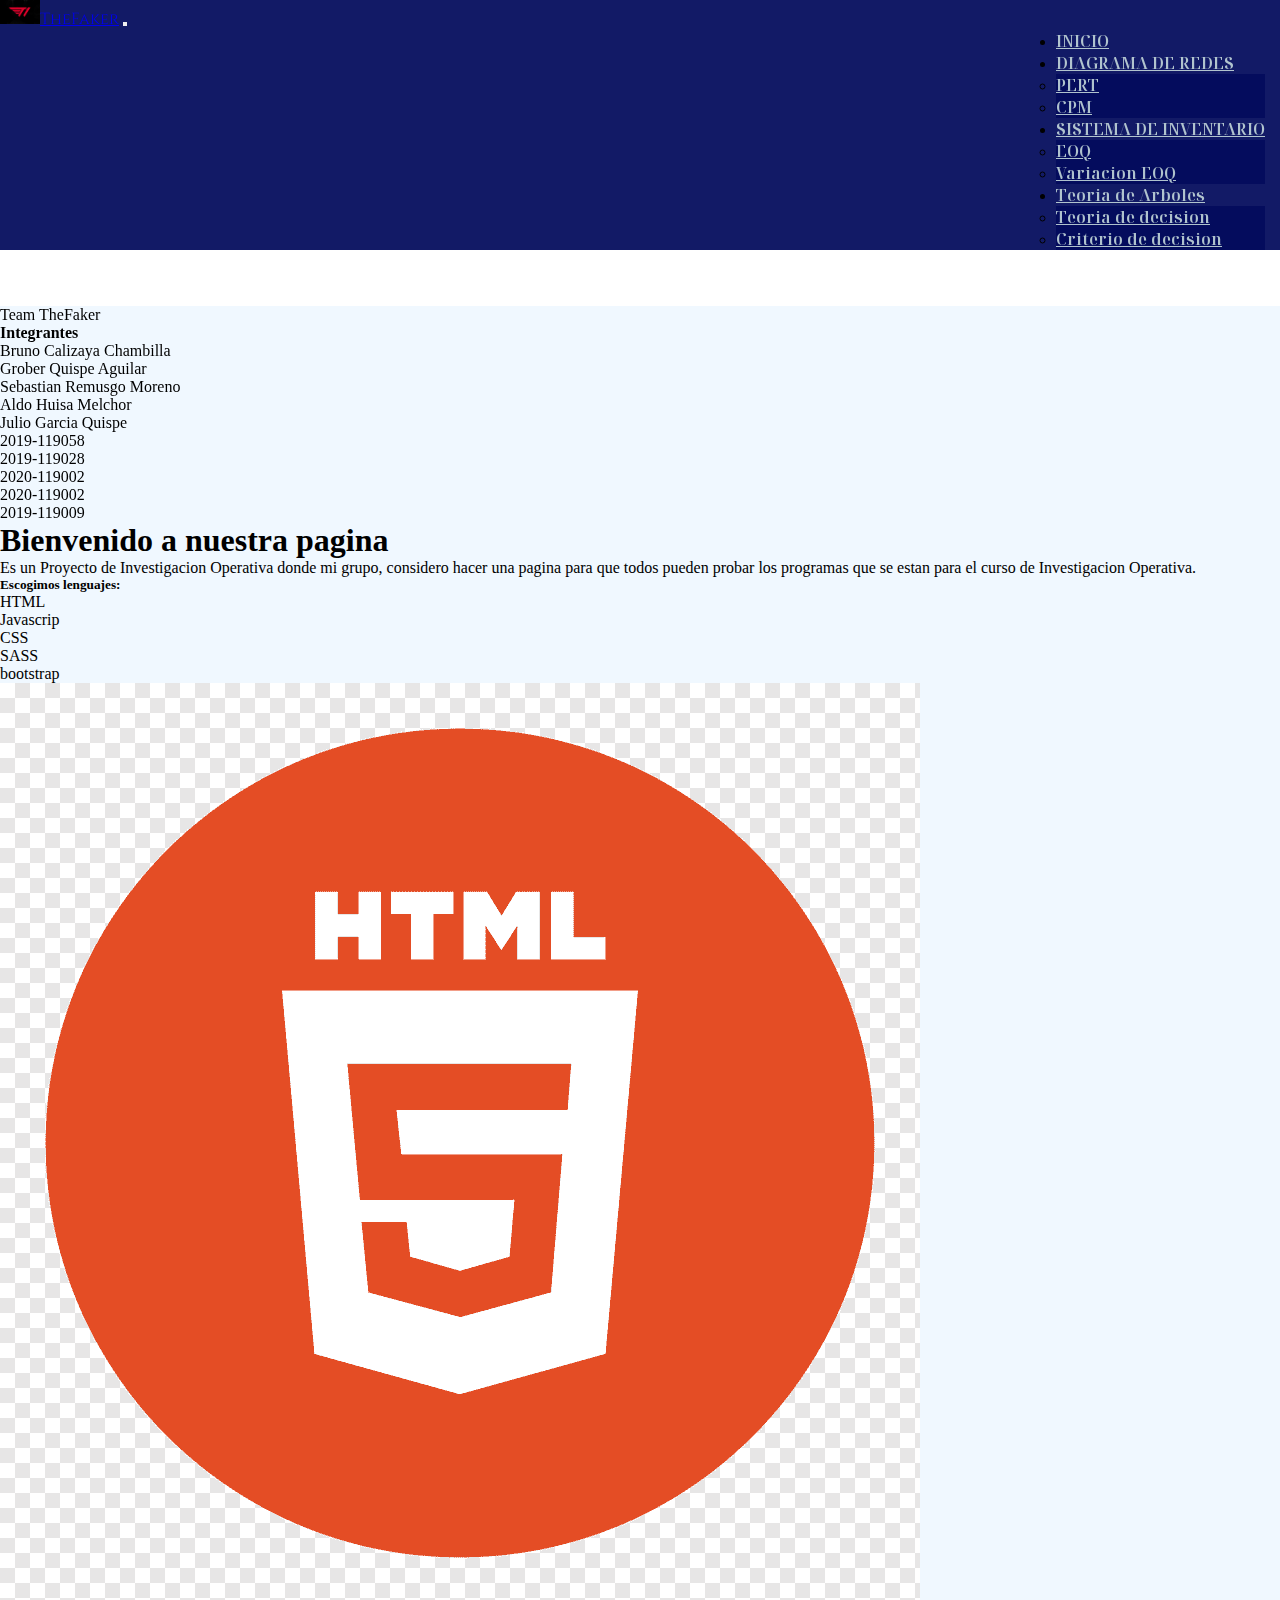
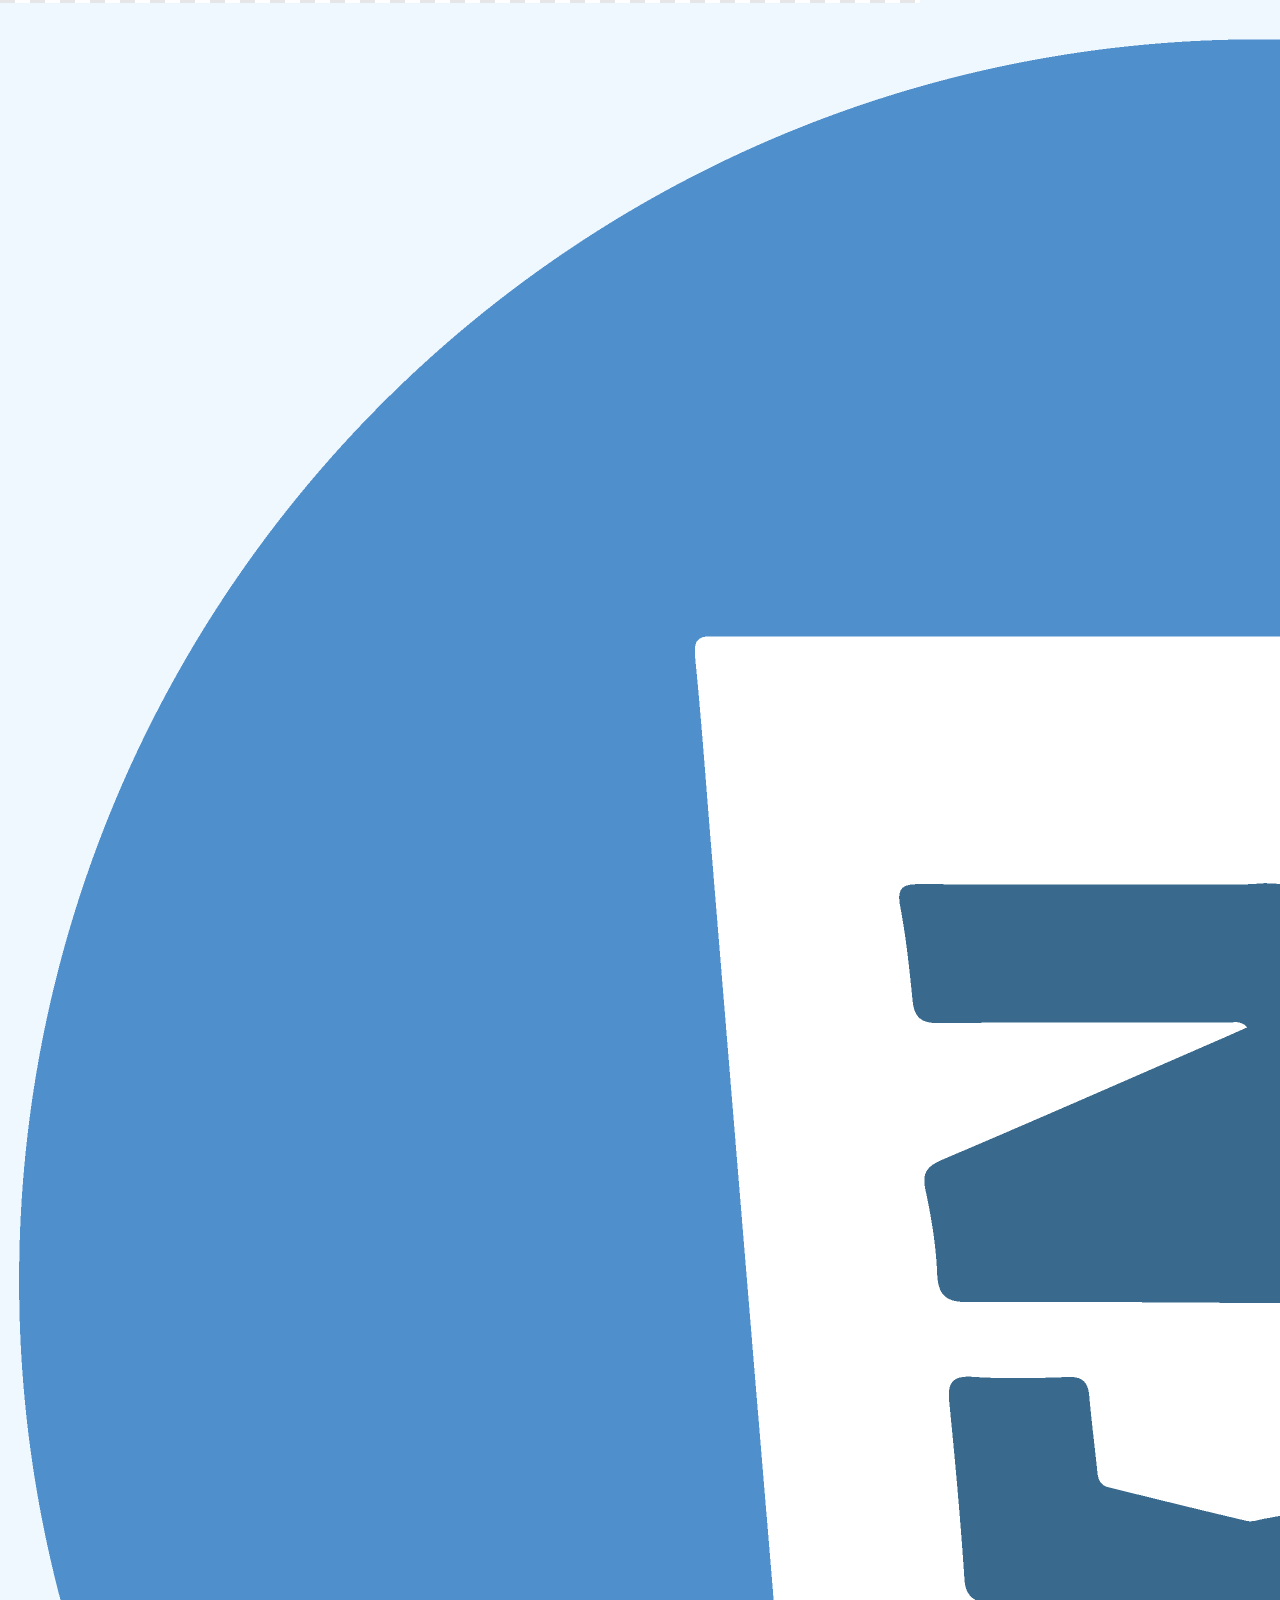
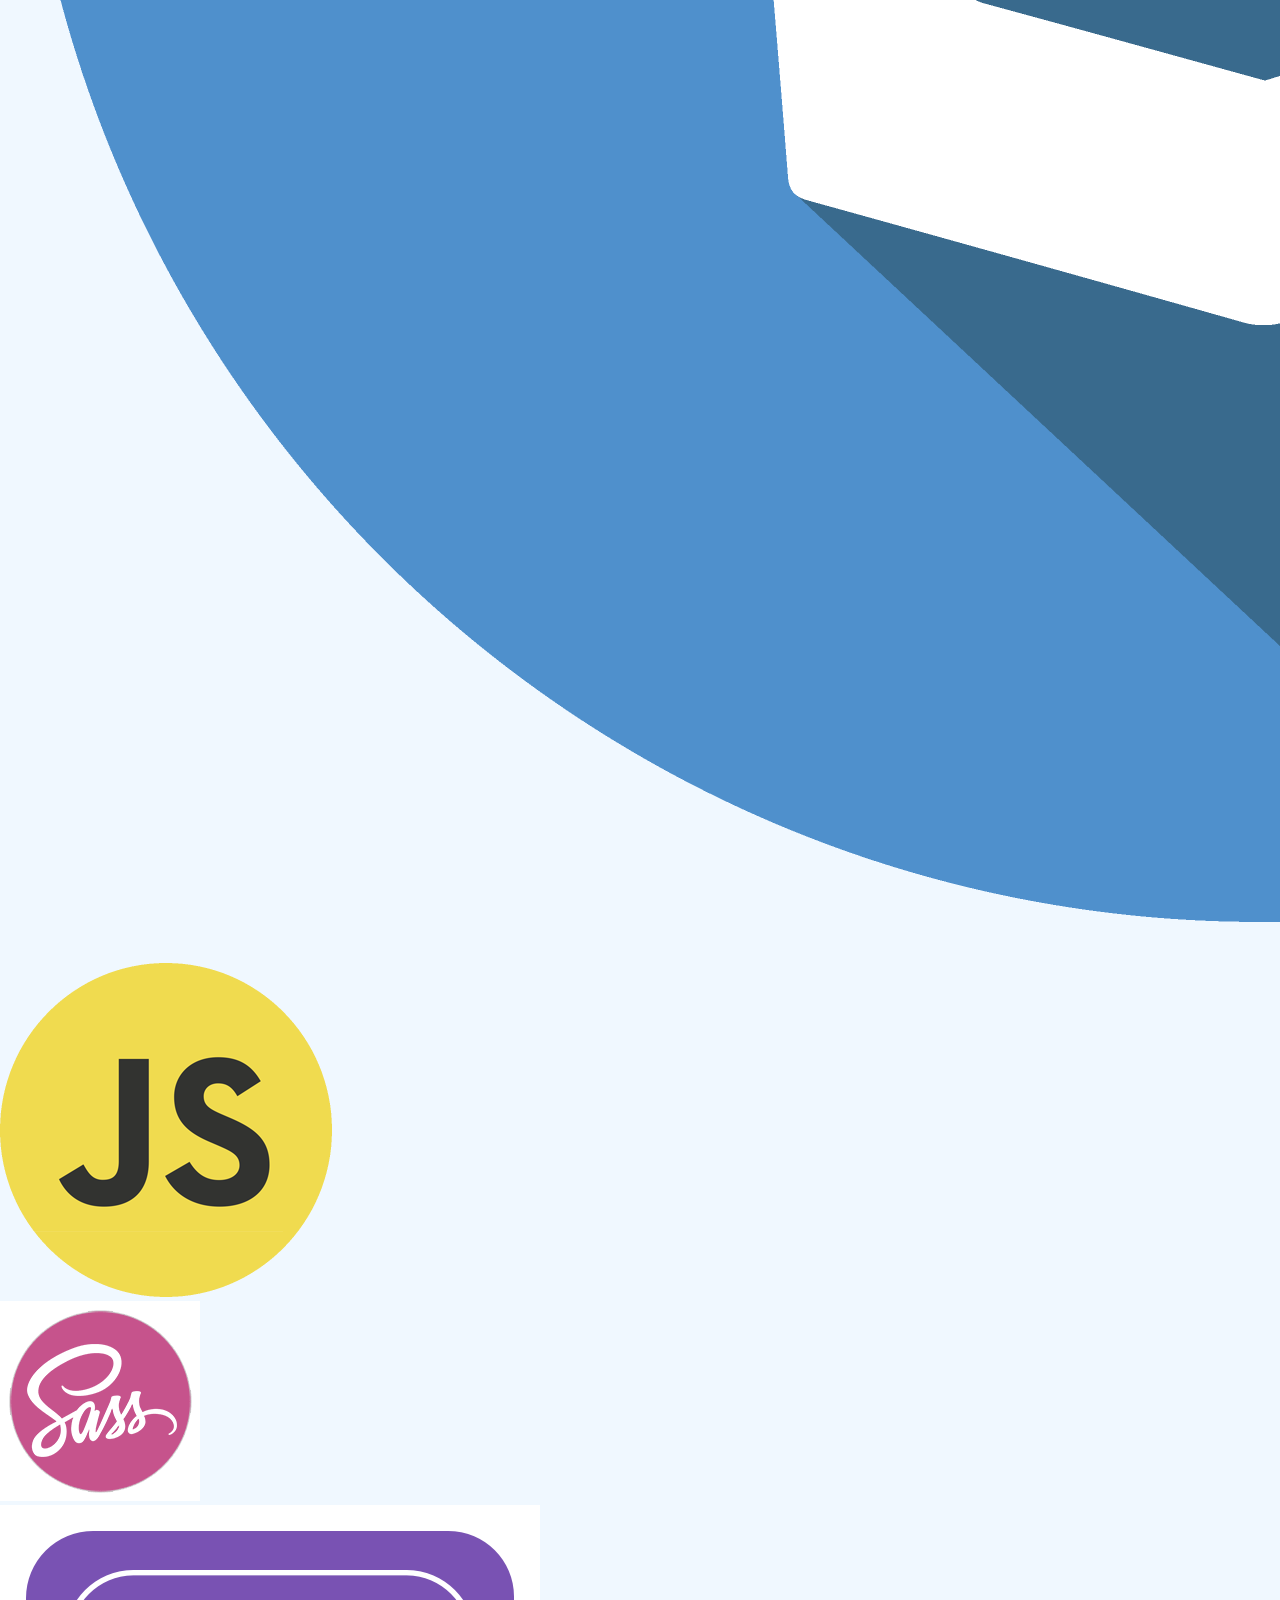
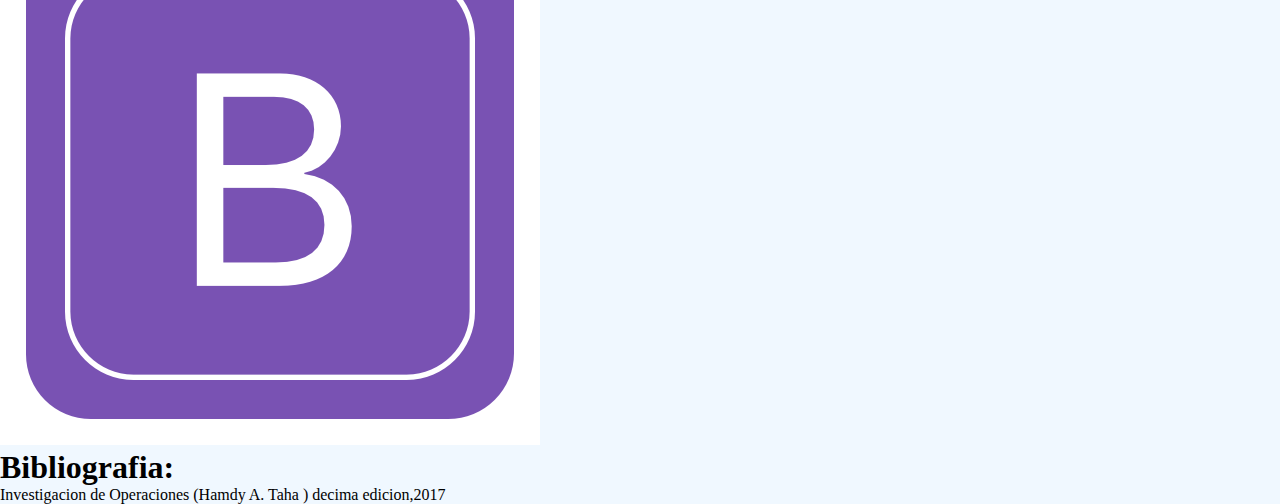
<file: index.html>
<!DOCTYPE html>
<html lang="en">
<head>
    <meta charset="UTF-8">
    <meta http-equiv="X-UA-Compatible" content="IE=edge">
    <meta name="viewport" content="width=device-width, initial-scale=1.0">
    <!----Boostrap 5.2v----------->
    <link href="https://cdn.jsdelivr.net/npm/bootstrap@5.2.2/dist/css/bootstrap.min.css" rel="stylesheet" integrity="sha384-Zenh87qX5JnK2Jl0vWa8Ck2rdkQ2Bzep5IDxbcnCeuOxjzrPF/et3URy9Bv1WTRi" crossorigin="anonymous">
    <script src="https://cdn.jsdelivr.net/npm/bootstrap@5.2.2/dist/js/bootstrap.bundle.min.js" integrity="sha384-OERcA2EqjJCMA+/3y+gxIOqMEjwtxJY7qPCqsdltbNJuaOe923+mo//f6V8Qbsw3" crossorigin="anonymous"></script>
    <!---Fonts family---->
    <link rel="preconnect" href="https://fonts.googleapis.com">
    <link rel="preconnect" href="https://fonts.googleapis.com">
    <link rel="preconnect" href="https://fonts.gstatic.com" crossorigin>
    <link rel="preconnect" href="https://fonts.googleapis.com">
    <link rel="preconnect" href="https://fonts.gstatic.com" crossorigin>
    <link href="https://fonts.googleapis.com/css2?family=Cinzel&family=Noto+Serif+Display:ital,wght@1,200&display=swap" rel="stylesheet">
    <link href="https://fonts.googleapis.com/css2?family=Quicksand:wght@300&display=swap" rel="stylesheet">
    <!------------CSS--------------->
    <link rel="stylesheet" href="./css/styles.css">
    <title>Investigacion Operativa 2</title>
</head>
<body>
    <header class="header">
      <nav class="navbar navbar-expand-lg header_navegacion">
        <div class="container-fluid  ">
          <a href="./index.html" class="navbar-brand header_navegacion_icono"><img src="./img/logo.jpeg" alt="logo" width="40" height="24" class="d-inline-block align-text-top">TheFaker</a>
          <button class="navbar-toggler icono" type="button" data-bs-toggle="collapse" data-bs-target="#navbarNav" aria-controls="navbarNav" aria-expanded="false" aria-label="Toggle navigation">
            <span class="navbar-toggler-icon "></span>
          </button>
          <div class="collapse navbar-collapse header_navegacion_navbar" id="navbarNav">
            <ul class="navbar-nav">
              <li class="nav-item">
                <a class="nav-link" aria-current="page" href="./index.html">INICIO</a>
              </li>
              <li class="nav-item dropdown">
                <a class="nav-link dropdown-toggle" href="#" data-bs-toggle="dropdown" aria-expanded="false">DIAGRAMA DE REDES</a>
                <ul class="dropdown-menu">
                  <li><a href="./pages/Redes/PERT.html" class="dropdown-item">PERT</a></li>
                  <li><a href="./pages/Redes/CPM.html" class="dropdown-item">CPM</a></li>
                </ul>
              </li>
              <li class="nav-item dropdown">
                <a class="nav-link dropdown-toggle" href="#" data-bs-toggle="dropdown" aria-expanded="false">SISTEMA DE INVENTARIO</a>
                <ul class="dropdown-menu">
                  <li><a href="./pages/EOQ/EOQ.html" class="dropdown-item">EOQ</a></li>
                  <li><a href="./pages/EOQ/Variacion_EOQ.html" class="dropdown-item">Variacion EOQ </a></li>
                </ul>
              </li>
              <li class="nav-item dropdown">
                <a class="nav-link dropdown-toggle" href="#" data-bs-toggle="dropdown" aria-expanded="false">Teoria de Arboles</a>
                <ul class="dropdown-menu">
                  <li><a href="./pages/teoria_decision/Arboles.html" class="dropdown-item">Teoria de decision</a></li>
                  <li><a href="./pages/teoria_decision/Criterios.html" class="dropdown-item">Criterio de decision</a></li>
                </ul>
              </li>
            </ul>
          </div>
        </div>
      </nav>
    </header>
    <main class="main container-fluid index">
      <section class="row justify-content-evenly">
        <section class=" col-5 card text-bg-dark mb-3  shadow-lg rounded integrantes" style="max-width:30rem;max-height:18rem;">
          <div class="card-header text-center h3">Team TheFaker</div>
          <div class="card-body"> 
            <h4 class="card-title lista_integrantes">Integrantes</h1>
            <div class="row  lista">
              <div class="col-7 d-flex justify-content-center name">
                <ul>
                  <li class="card-text student_delegado">Bruno  Calizaya Chambilla</li>
                  <li class="card-text student">Grober  Quispe Aguilar</li>
                  <li class="card-text student">Sebastian  Remusgo Moreno</li>
                  <li class="card-text student">Aldo  Huisa Melchor</li>
                  <li class="card-text student">Julio  Garcia Quispe</li>
                </ul>
              </div>
              <div class="col-4  d-flex justify-content-center codigo">
                <ul>
                  <li class="card-text student_delegado">2019-119058</li>
                  <li class="card-text student">2019-119028</li>
                  <li class="card-text student">2020-119002</li>
                  <li class="card-text student">2020-119002</li>
                  <li class="card-text student">2019-119009</li>
                </ul>
              </div>
            </div>
          </div>
        </section>
        <section class="col-5 Introduccion">
          <section class="Introduccion_Text">
            <h1 class="text-center">Bienvenido a nuestra pagina</h1>
            <p>Es un Proyecto de Investigacion Operativa donde mi grupo, considero hacer una pagina para que todos pueden probar los programas que se estan para el curso de  Investigacion Operativa.</p>
            <h5>Escogimos lenguajes:</h5>
            <ol>
              <li>HTML</li>
              <li>Javascrip</li>
              <li>CSS</li>
              <li>SASS</li>
              <li>bootstrap</li>
            </ol>
            <picture class="container-fluid">
              <div class="row justify-content-center ">
                <div class="col-5 text-center">
                  <img src="./img/html.png" class="img-fluid img-thumbnail rounded text-center rounded" alt="html">
                </div>
                <div class="col-5 text-center">
                  <img src="./img/css1.png" class="img-fluid img-thumbnail rounded text-center rounded" alt="css">
                </div>
              </div>
              <div class="row justify-content-center">
                  <div class="col-5 text-center">
                    <img src="./img/js2.png" class="img-fluid img-thumbnail rounded text-center rounded" alt="js">
                 </div>   
                  <div class="col-5 text-center">
                    <img src="./img/sass.png" class="img-fluid img-thumbnail rounded text-center rounded" alt="sass">
                  </div>
              </div>
              <div class="row justify-content-center">
                  <div class="col-5 align-content-center">
                  <img src="./img/bootstrap.png" class="img-fluid img-thumbnail rounded text-center rounded" alt="bootstrap">
                  </div>
              </div>
            </picture>
          </section>
          <h1>Bibliografia:</h1>
          <ul>
            <li class="h5">Investigacion de Operaciones (Hamdy A. Taha ) decima edicion,2017</li>
          </ul>
        </section>
      </section>
    </main>
</body>
</file>
<file: css/styles.css>
/*variables*/
/*------------Partials------*/
* {
  padding: 0px;
  margin: 0px;
}

/*body*/
.header {
  position: sticky;
  top: 0px;
}
.header_navegacion {
  background-color: rgba(4, 13, 93, 0.945);
  z-index: 3;
}
.header_navegacion_icono {
  font-family: "Cinzel", serif;
}
.header_navegacion icono:hover {
  background-color: 15;
}
.header_navegacion_navbar {
  display: flex;
  justify-content: flex-end;
}
@media (max-width: 991px) {
  .header_navegacion_navbar {
    justify-content: flex-start;
  }
}
.header_navegacion_navbar ul {
  padding-right: 15px;
}
.header_navegacion_navbar ul a {
  font-family: "Noto Serif Display", serif;
  font-weight: 600;
  color: rgba(209, 230, 227, 0.834);
}
.header_navegacion_navbar ul ul {
  background-color: rgba(4, 13, 93, 0.945);
  font-weight: bolder;
}

.main {
  background-color: aliceblue;
}
.main .integrantes {
  position: sticky;
  margin-top: 3.5rem;
  top: 70px;
  z-index: 1;
}

/*# sourceMappingURL=styles.css.map */
</file>
